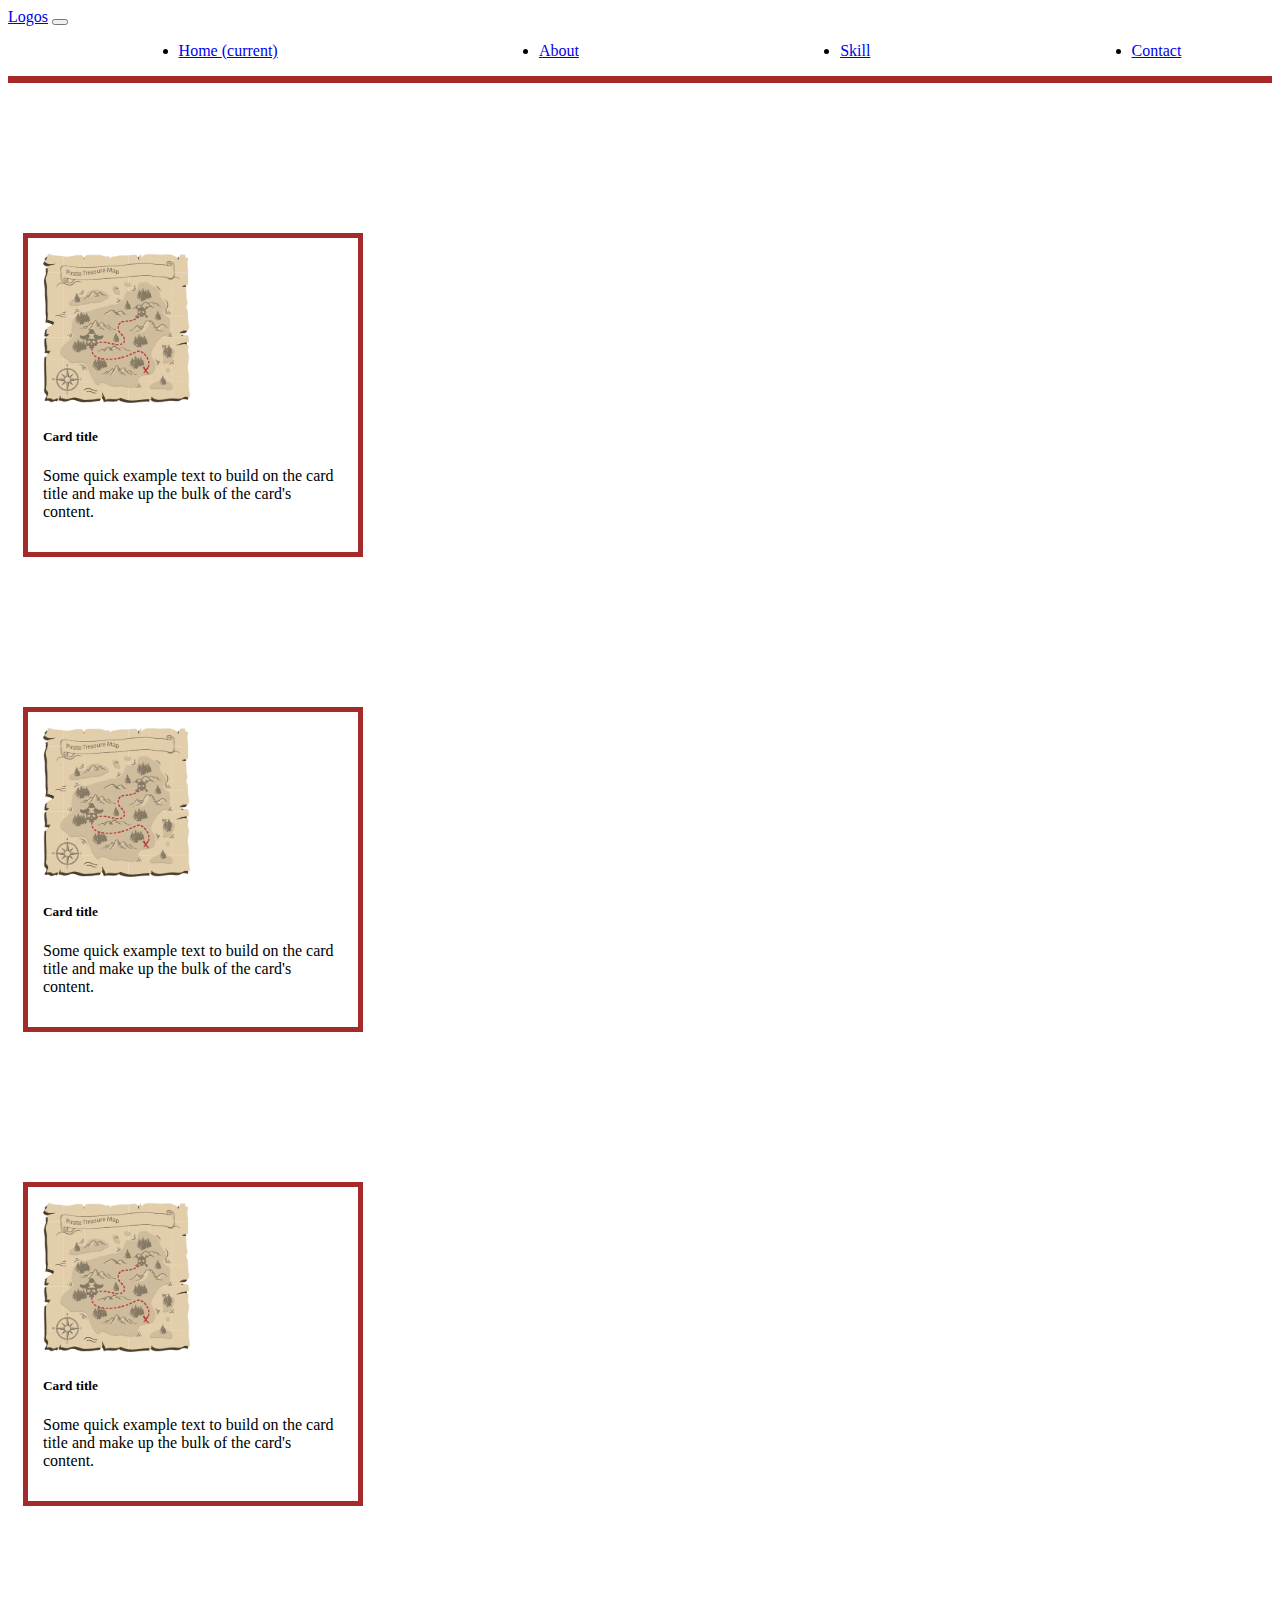
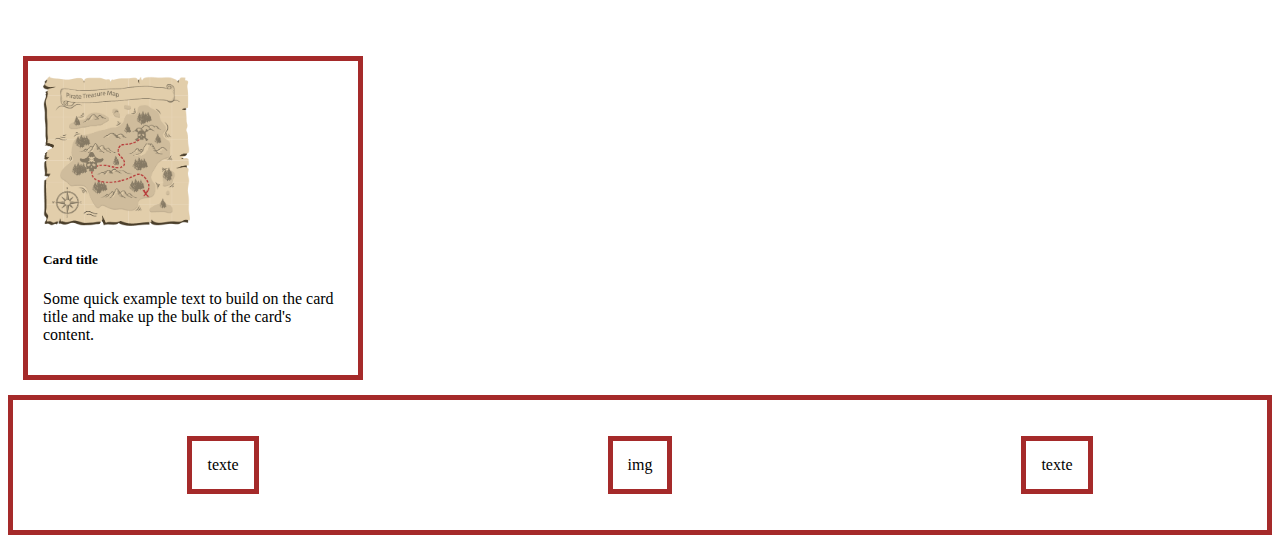
<file: bootstrap-main/index.html>
<!DOCTYPE html>
<html lang="fr">
  <head>
    <meta charset="UTF-8" />
    <meta http-equiv="X-UA-Compatible" content="IE=edge" />
    <meta name="viewport" content="width=device-width, initial-scale=1.0" />
    <title>bootstrap</title>
    <link
      rel="stylesheet"
      href="https://cdn.jsdelivr.net/npm/bootstrap@4.6.1/dist/css/bootstrap.min.css"
      integrity="sha384-zCbKRCUGaJDkqS1kPbPd7TveP5iyJE0EjAuZQTgFLD2ylzuqKfdKlfG/eSrtxUkn"
      crossorigin="anonymous"
    />
    <link rel="stylesheet" href="./styles/style.css" />
  </head>

  <body>
    <header>
      <nav class="navbar navbar-expand-md navbar-light bg-light">
        <a class="navbar-brand" href="#">Logos</a>
        <button
          class="navbar-toggler"
          type="button"
          data-toggle="collapse"
          data-target="#navbarSupportedContent"
          aria-controls="navbarSupportedContent"
          aria-expanded="false"
          aria-label="Toggle navigation"
        >
          <span class="navbar-toggler-icon"></span>
        </button>

        <div class="collapse navbar-collapse" id="navbarSupportedContent">
          <ul class="navbar-nav d-flex justify-content-around">
            <li class="nav-item active">
              <a class="nav-link" href="#"
                >Home <span class="sr-only">(current)</span></a
              >
            </li>
            <li class="nav-item">
              <a class="nav-link" href="#">About</a>
            </li>
            <li class="nav-item">
              <a class="nav-link" href="#">Skill</a>
            </li>
            <li class="nav-item">
              <a class="nav-link" href="#">Contact</a>
            </li>
          </ul>
        </div>
      </nav>
    </header>
    <div>
      <div class="container">
        <div class="row d-flex justify-content-center">
          <div class="card col-xl-2 col-md-5 col-8">
            <img src="./img/carte1.png" class="card-img-top" alt="carte" />
            <div class="card-body">
              <h5 class="card-title">Card title</h5>
              <p class="card-text">
                Some quick example text to build on the card title and make up
                the bulk of the card's content.
              </p>
            </div>
          </div>
          <div class="card col-xl-2 col-md-5 col-8">
            <img src="./img/carte1.png" class="card-img-top" alt="carte" />
            <div class="card-body">
              <h5 class="card-title">Card title</h5>
              <p class="card-text">
                Some quick example text to build on the card title and make up
                the bulk of the card's content.
              </p>
            </div>
          </div>
          <div class="card col-xl-2 col-md-5 col-8">
            <img src="./img/carte1.png" class="card-img-top" alt="carte" />
            <div class="card-body">
              <h5 class="card-title">Card title</h5>
              <p class="card-text">
                Some quick example text to build on the card title and make up
                the bulk of the card's content.
              </p>
            </div>
          </div>
          <div class="card col-xl-2 col-md-5 col-8">
            <img src="./img/carte1.png" class="card-img-top" alt="carte" />
            <div class="card-body">
              <h5 class="card-title">Card title</h5>
              <p class="card-text">
                Some quick example text to build on the card title and make up
                the bulk of the card's content.
              </p>
            </div>
          </div>
        </div>
      </div>
    </div>
    <footer>
      <p>texte</p>
      <p>img</p>
      <p>texte</p>
    </footer>
    <script
      src="https://cdn.jsdelivr.net/npm/jquery@3.5.1/dist/jquery.slim.min.js"
      integrity="sha384-DfXdz2htPH0lsSSs5nCTpuj/zy4C+OGpamoFVy38MVBnE+IbbVYUew+OrCXaRkfj"
      crossorigin="anonymous"
    ></script>
    <script
      src="https://cdn.jsdelivr.net/npm/bootstrap@4.6.1/dist/js/bootstrap.bundle.min.js"
      integrity="sha384-fQybjgWLrvvRgtW6bFlB7jaZrFsaBXjsOMm/tB9LTS58ONXgqbR9W8oWht/amnpF"
      crossorigin="anonymous"
    ></script>
  </body>
</html>
</file>
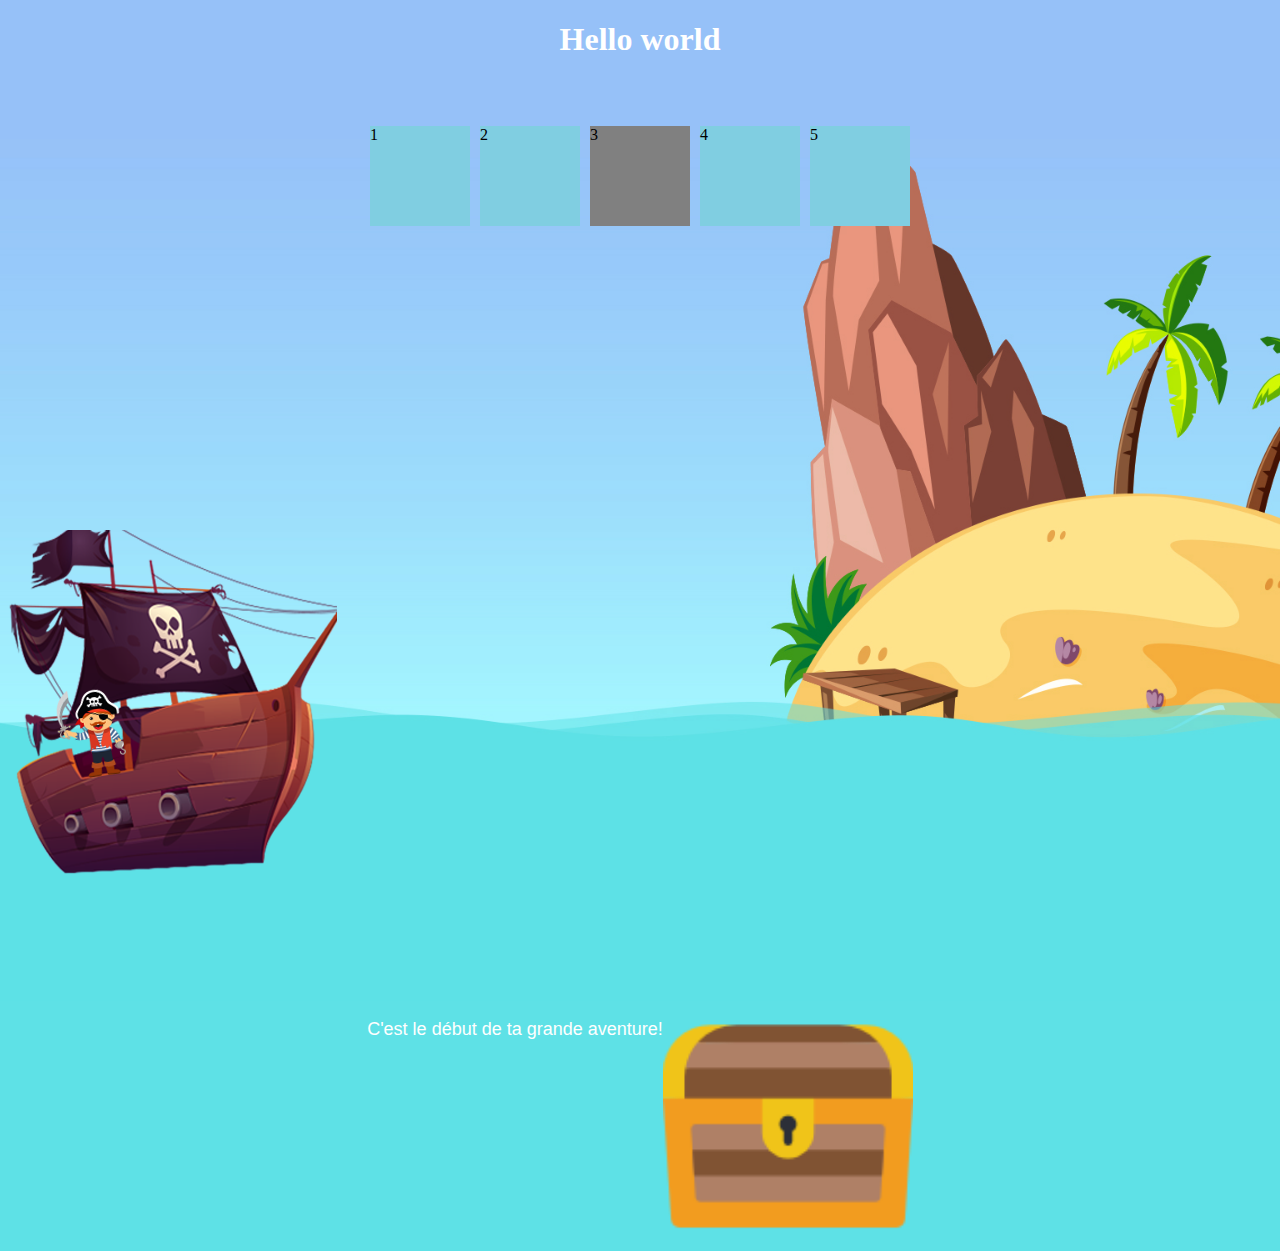
<file: css/index.html>
<!DOCTYPE html>
<html lang="fr">
  <head>
    <meta charset="UTF-8" />
    <meta http-equiv="X-UA-Compatible" content="IE=edge" />
    <meta name="viewport" content="width=device-width, initial-scale=1.0" />
    <title>"Ari à la recherche de l'or"</title>
    <link rel="stylesheet" href="./styles/style.css" />
  </head>
  <body>
    <header>
      <h1>Hello world</h1>
      <img id="bateau" src="./img/bateau.png" alt="bateau" />
    </header>

    <section>
      <div>1</div>
      <div>2</div>
      <div>3</div>
      <div>4</div>
      <div>5</div>
    </section>

    <footer>
      <div>
        <p>C'est le début de ta <strong>grande aventure!</strong></p>
      </div>
      <img id="tresor" src="./img/tresor.png" alt="trésor" />
    </footer>
  </body>
</html>
</file>
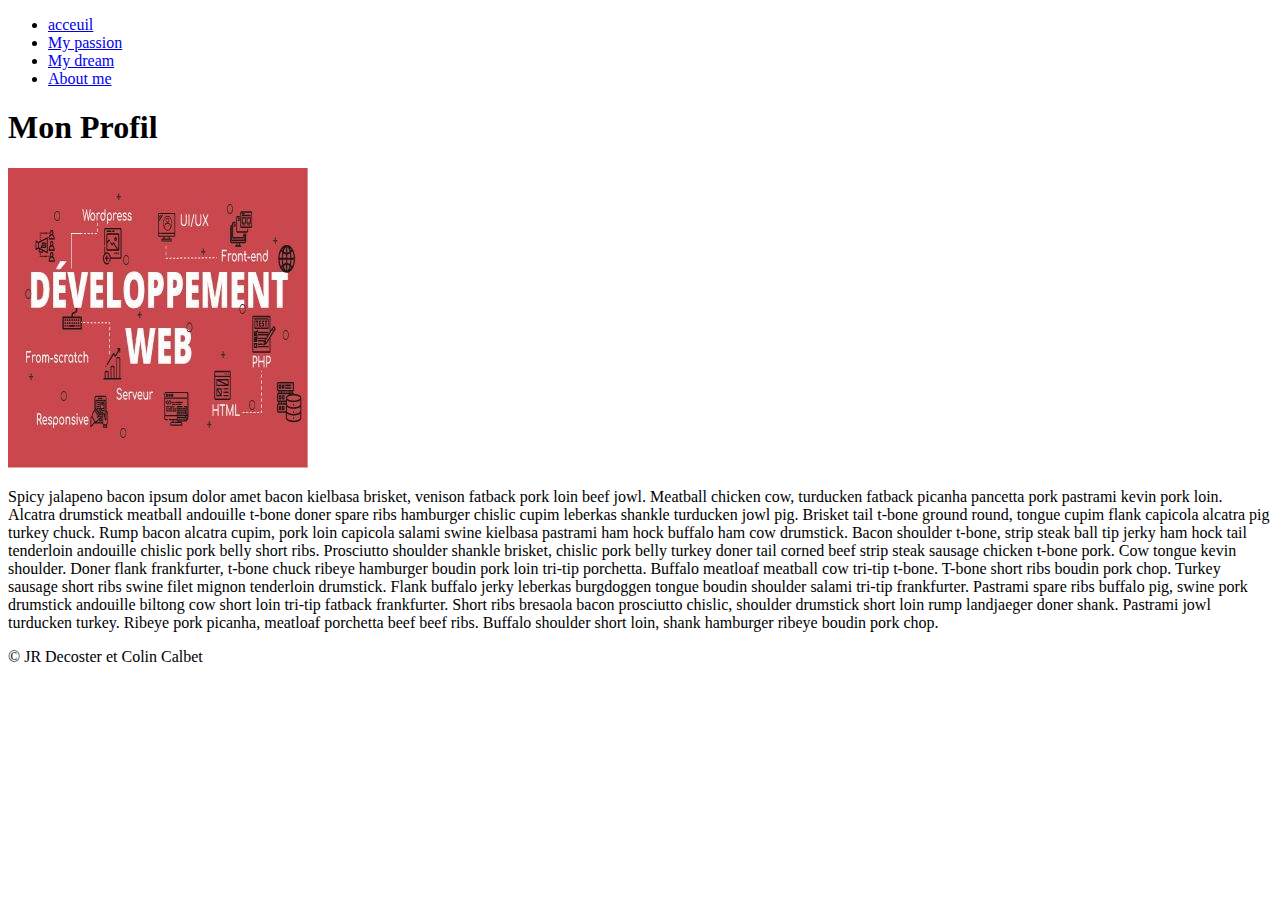
<file: html/index.html>
<!DOCTYPE html>
<html lang="fr">
  <head>
    <meta charset="UTF-8" />
    <meta http-equiv="X-UA-Compatible" content="IE=edge" />
    <meta name="viewport" content="width=device-width, initial-scale=1.0" />
    <title>Html</title>
  </head>
  <body>
    <header>
      <ul>
        <li><a href="index.html">acceuil</a></li>
        <li><a href="myPassion.html">My passion</a></li>
        <li><a href="myDreams.html">My dream</a></li>
        <li><a href="aboutMe.html">About me</a></li>
      </ul>
    </header>
    <h1>Mon Profil</h1>
    <a href="./img/img2.jpg">
      <img
        src="./img/img1.jpg"
        alt="poster reprennant du vocabulaire de developpement web "
    /></a>
    <p>
      Spicy jalapeno bacon ipsum dolor amet bacon kielbasa brisket, venison
      fatback pork loin beef jowl. Meatball chicken cow, turducken fatback
      picanha pancetta pork pastrami kevin pork loin. Alcatra drumstick meatball
      andouille t-bone doner spare ribs hamburger chislic cupim leberkas shankle
      turducken jowl pig. Brisket tail t-bone ground round, tongue cupim flank
      capicola alcatra pig turkey chuck. Rump bacon alcatra cupim, pork loin
      capicola salami swine kielbasa pastrami ham hock buffalo ham cow
      drumstick. Bacon shoulder t-bone, strip steak ball tip jerky ham hock tail
      tenderloin andouille chislic pork belly short ribs. Prosciutto shoulder
      shankle brisket, chislic pork belly turkey doner tail corned beef strip
      steak sausage chicken t-bone pork. Cow tongue kevin shoulder. Doner flank
      frankfurter, t-bone chuck ribeye hamburger boudin pork loin tri-tip
      porchetta. Buffalo meatloaf meatball cow tri-tip t-bone. T-bone short ribs
      boudin pork chop. Turkey sausage short ribs swine filet mignon tenderloin
      drumstick. Flank buffalo jerky leberkas burgdoggen tongue boudin shoulder
      salami tri-tip frankfurter. Pastrami spare ribs buffalo pig, swine pork
      drumstick andouille biltong cow short loin tri-tip fatback frankfurter.
      Short ribs bresaola bacon prosciutto chislic, shoulder drumstick short
      loin rump landjaeger doner shank. Pastrami jowl turducken turkey. Ribeye
      pork picanha, meatloaf porchetta beef beef ribs. Buffalo shoulder short
      loin, shank hamburger ribeye boudin pork chop.
    </p>
    <footer>&copy; JR Decoster et Colin Calbet</footer>
  </body>
</html>
</file>
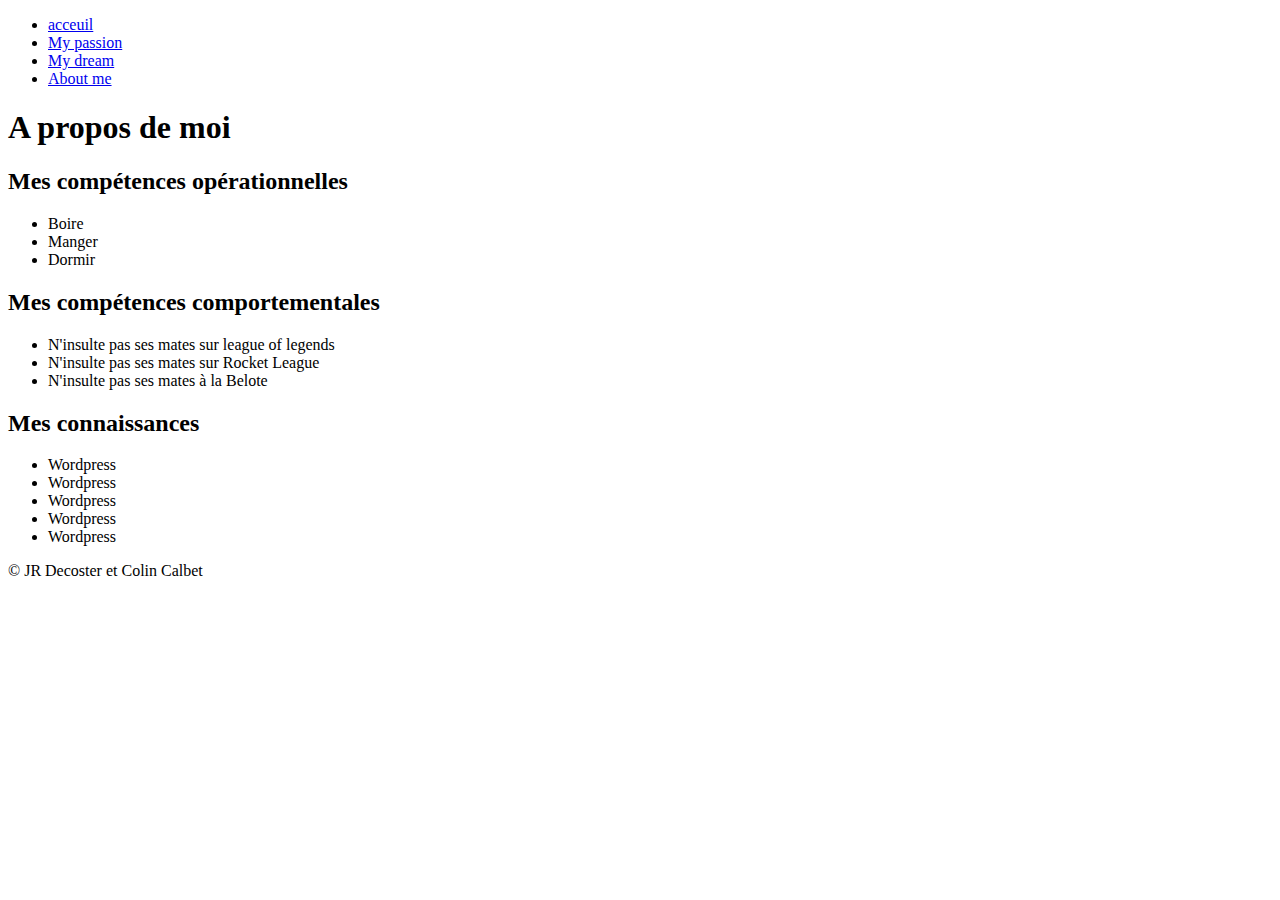
<file: html/aboutMe.html>
<!DOCTYPE html>
<html lang="fr">
	<head>
		<meta charset="UTF-8" />
		<meta http-equiv="X-UA-Compatible" content="IE=edge" />
		<meta name="viewport" content="width=device-width, initial-scale=1.0" />
		<title>À propos de moi moi moi</title>
	</head>
	<body>
		<header>
			<ul>
				<li><a href="index.html">acceuil</a></li>
				<li><a href="myPassion.html">My passion</a></li>
				<li><a href="myDreams.html">My dream</a></li>
				<li><a href="aboutMe.html">About me</a></li>
			</ul>
		</header>
		<section>
			<h1>A propos de moi</h1>
			<div>
				<h2>Mes compétences opérationnelles</h2>
				<ul>
					<li>Boire</li>
					<li>Manger</li>
					<li>Dormir</li>
				</ul>
			</div>
			<div>
				<h2>Mes compétences comportementales</h2>
				<ul>
					<li>N'insulte pas ses mates sur league of legends</li>
					<li>N'insulte pas ses mates sur Rocket League</li>
					<li>N'insulte pas ses mates à la Belote</li>
				</ul>
			</div>
			<div>
				<h2>Mes connaissances</h2>
				<ul>
					<li>Wordpress</li>
					<li>Wordpress</li>
					<li>Wordpress</li>
					<li>Wordpress</li>
					<li>Wordpress</li>
				</ul>
			</div>
		</section>
		<footer>&copy; JR Decoster et Colin Calbet</footer>
	</body>
</html>
</file>
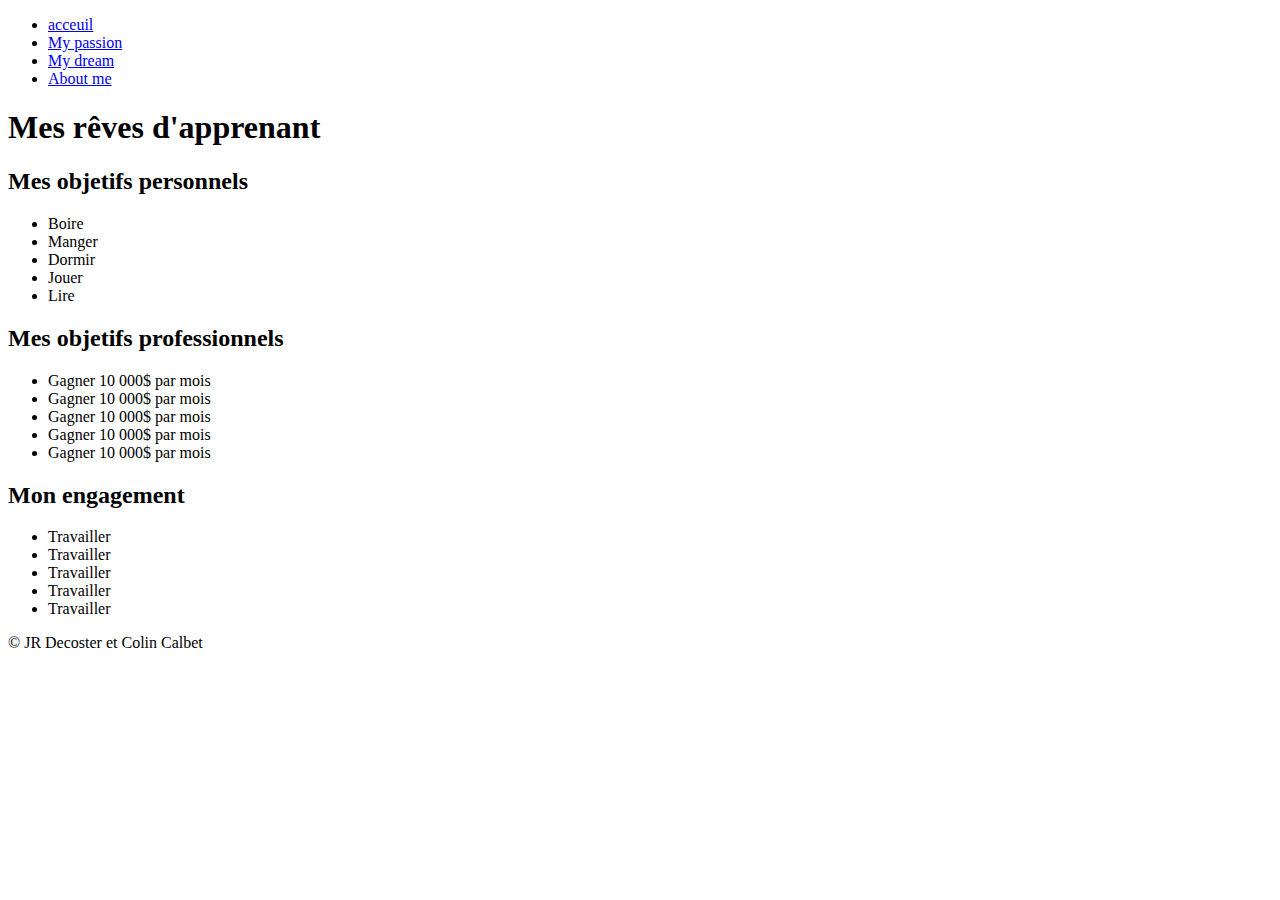
<file: html/myDreams.html>
<!DOCTYPE html>
<html lang="fr">
	<head>
		<meta charset="UTF-8" />
		<meta http-equiv="X-UA-Compatible" content="IE=edge" />
		<meta name="viewport" content="width=device-width, initial-scale=1.0" />
		<title>Mes rêves</title>
	</head>
	<body>
		<header>
			<ul>
				<li><a href="index.html">acceuil</a></li>
				<li><a href="myPassion.html">My passion</a></li>
				<li><a href="aboutMe.html">My dream</a></li>
				<li><a href="aboutMe.html">About me</a></li>
			</ul>
		</header>
		<section>
			<h1>Mes rêves d'apprenant</h1>
			<div>
				<h2>Mes objetifs personnels</h2>
				<ul>
					<li>Boire</li>
					<li>Manger</li>
					<li>Dormir</li>
					<li>Jouer</li>
					<li>Lire</li>
				</ul>
			</div>
			<div>
				<h2>Mes objetifs professionnels</h2>
				<ul>
					<li>Gagner 10 000$ par mois</li>
					<li>Gagner 10 000$ par mois</li>
					<li>Gagner 10 000$ par mois</li>
					<li>Gagner 10 000$ par mois</li>
					<li>Gagner 10 000$ par mois</li>
				</ul>
			</div>
			<div>
				<h2>Mon engagement</h2>
				<ul>
					<li>Travailler</li>
					<li>Travailler</li>
					<li>Travailler</li>
					<li>Travailler</li>
					<li>Travailler</li>
				</ul>
			</div>
		</section>
		<footer>&copy; JR Decoster et Colin Calbet</footer>
	</body>
</html>
</file>
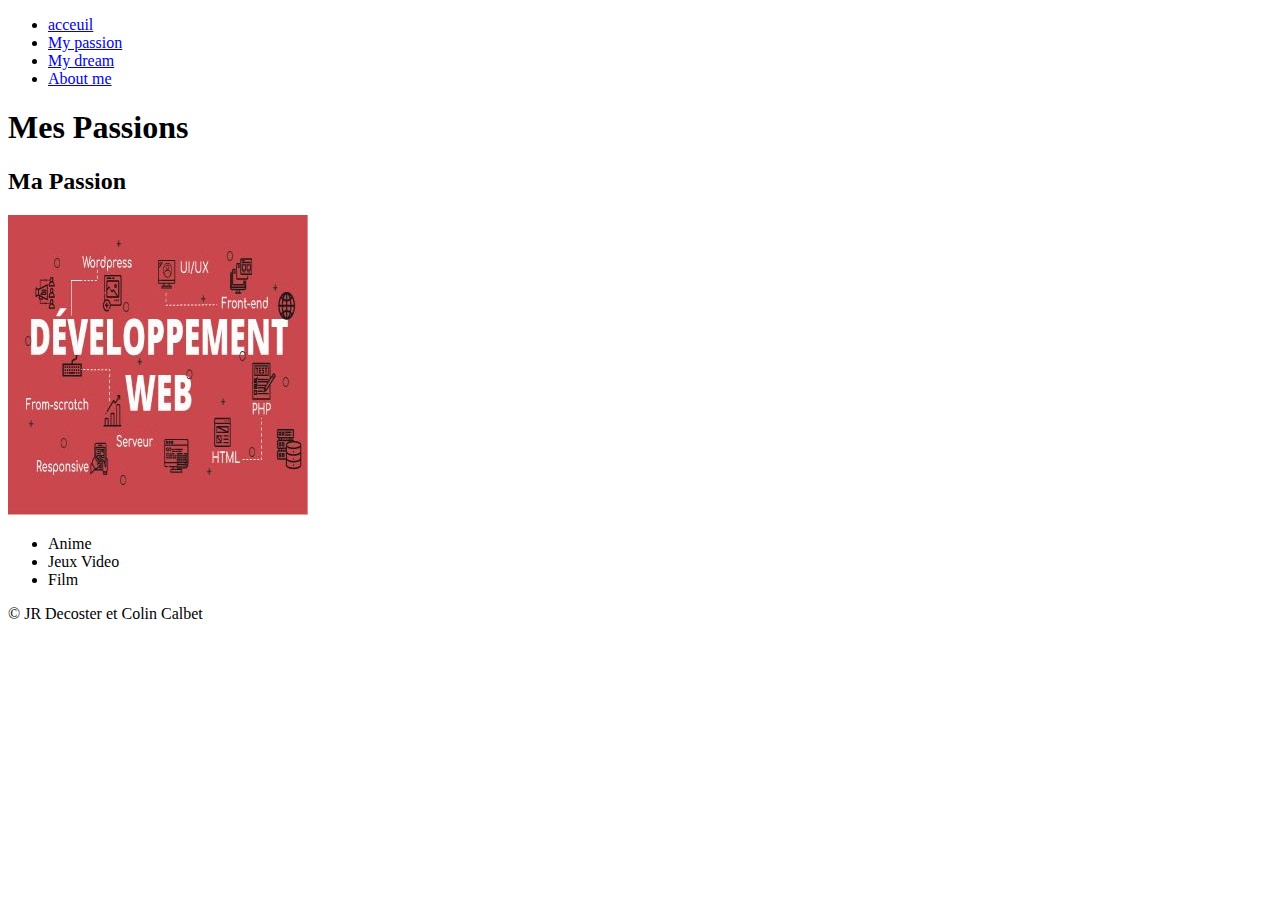
<file: html/myPassion.html>
<!DOCTYPE html>
<html lang="en">
  <head>
    <meta charset="UTF-8" />
    <meta http-equiv="X-UA-Compatible" content="IE=edge" />
    <meta name="viewport" content="width=device-width, initial-scale=1.0" />
    <title>Document</title>
  </head>
  <body>
    <header>
      <ul>
        <li><a href="index.html">acceuil</a></li>
        <li><a href="myPassion.html">My passion</a></li>
        <li><a href="myDreams.html">My dream</a></li>
        <li><a href="aboutMe.html">About me</a></li>
      </ul>
    </header>
    <h1>Mes Passions</h1>
    <h2>Ma Passion</h2>
    <a href="./img/img2.jpg">
      <img
        src="./img/img1.jpg"
        alt="poster reprennant du vocabulaire de developpement web "
    /></a>
    <ul>
      <li>Anime</li>
      <li>Jeux Video</li>
      <li>Film</li>
    </ul>

    <footer>&copy; JR Decoster et Colin Calbet</footer>
  </body>
</html>
</file>
<file: bootstrap-main/styles/style.css>
.card {
  margin: 15px;
  border: solid brown 5px;
  padding: 15px;
  margin-top: 150px;
  min-width: 200px;
  max-width: 300px;
}
.card-img-top {
  max-height: 150px;
}
#regle {
  border: solid 15px, black;
}
footer {
  border: solid brown 5px;
  display: flex;
  flex-direction: row;
  justify-content: space-evenly;
  height: 130px;
}
.navbar {
  border-bottom: 7px solid brown;
}
footer p {
  border: solid 5px brown;
  width: fit-content;
  margin: auto;
  padding: 15px;
  text-align: center;
}
ul {
  display: flex;
  justify-content: space-evenly;
  width: 100%;
}
li {
  position: relative;
  margin: auto;
}

@media screen and (min-width: 768px) and (max-width: 1200px) {

}

@media screen and (max-width: 768px) {
  footer{
    border: none;
    flex-direction: column;
  }

  footer :nth-child(2), footer :nth-child(1){
    margin-top:15px;
  }
  footer :nth-child(3){
    display: none;
  }

  footer p{
    width: 70%;
  }
}
</file>
<file: css/styles/style.css>
body {
	margin: 0;
	padding: 0;
	background-color: #96c1f8;
}

header {
	height: 100px;
	/* Ecris à la suite */
}

section {
	background-image: url(../img/bg.jpg);
	background-repeat: no-repeat;
	background-position: top center;
	background-size: cover;
	height: 100vh;
	margin-bottom: -20px;
	display: flex;
	justify-content: center;
}

section div {
	height: 100px;
	width: 100px;
	background-color: #80cee1;
	margin: 5px;
}

footer {
	height: 250px;
	background-color: #5ee1e6;
	display: flex;
	justify-content: center;
}
#tresor {
	cursor: grab;
}
p {
	color: white;
	font-family: "Trebuchet MS", "Lucida Sans Unicode", "Lucida Grande",
		"Lucida Sans", Arial, sans-serif;
	font-size: 18px;
}
strong {
	font-weight: normal;
}
section :nth-child(3) {
	background-color: gray;
}
section div:hover {
	border-radius: 50%;
	transition: 0.5s;
	transform: rotate(360deg);
}
section div {
	height: 100px;
	width: 100px;
	background-color: #80cee1;
	margin: 5px;
}

h1 {
	text-align: center;
	color: white;
}

#bateau {
	transform: translate(0, 450px);
	animation-duration: 8s;
	animation-name: bateau;
	animation-fill-mode: forwards;
}

@keyframes bateau {
	100% {
		transform: translate(1000px, 450px);
	}
}
</file>
